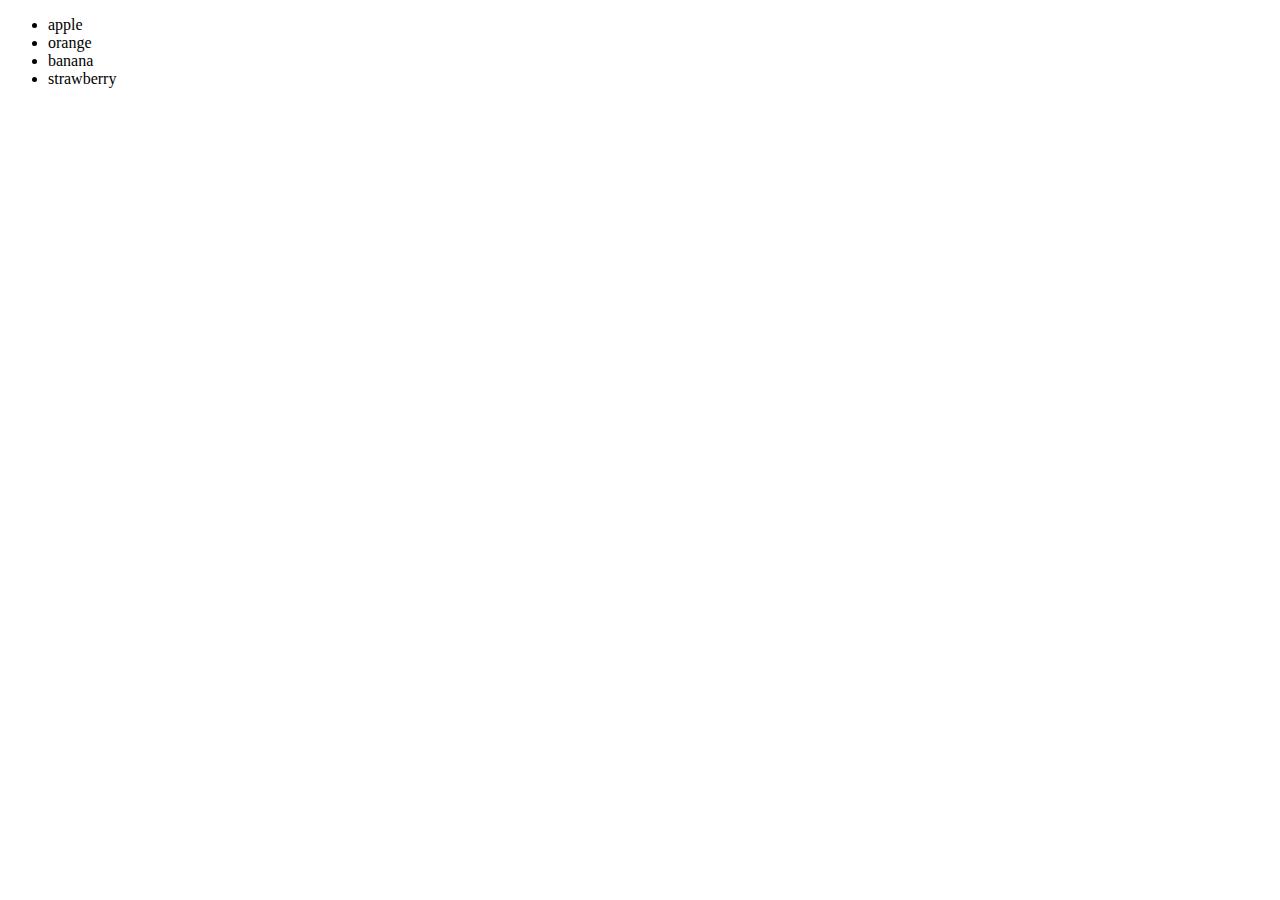
<file: JavaScript/JS문법/실습/index.html>
<!DOCTYPE html>
<html lang="en">
<head>
    <meta charset="UTF-8">
    <meta name="viewport" content="width=device-width, initial-scale=1.0">
    <meta http-equiv="X-UA-Compatible" content="ie=edge">
    <title>JS Bin</title>
</head>
<body>
    <ul>
        <li>apple</li>
        <li>orange</li>
        <li>banana</li>
        <li>strawberry</li>
    </ul>
    <script type="text/javascript" src="index.js"></script>
</body>
</html>
</file>
